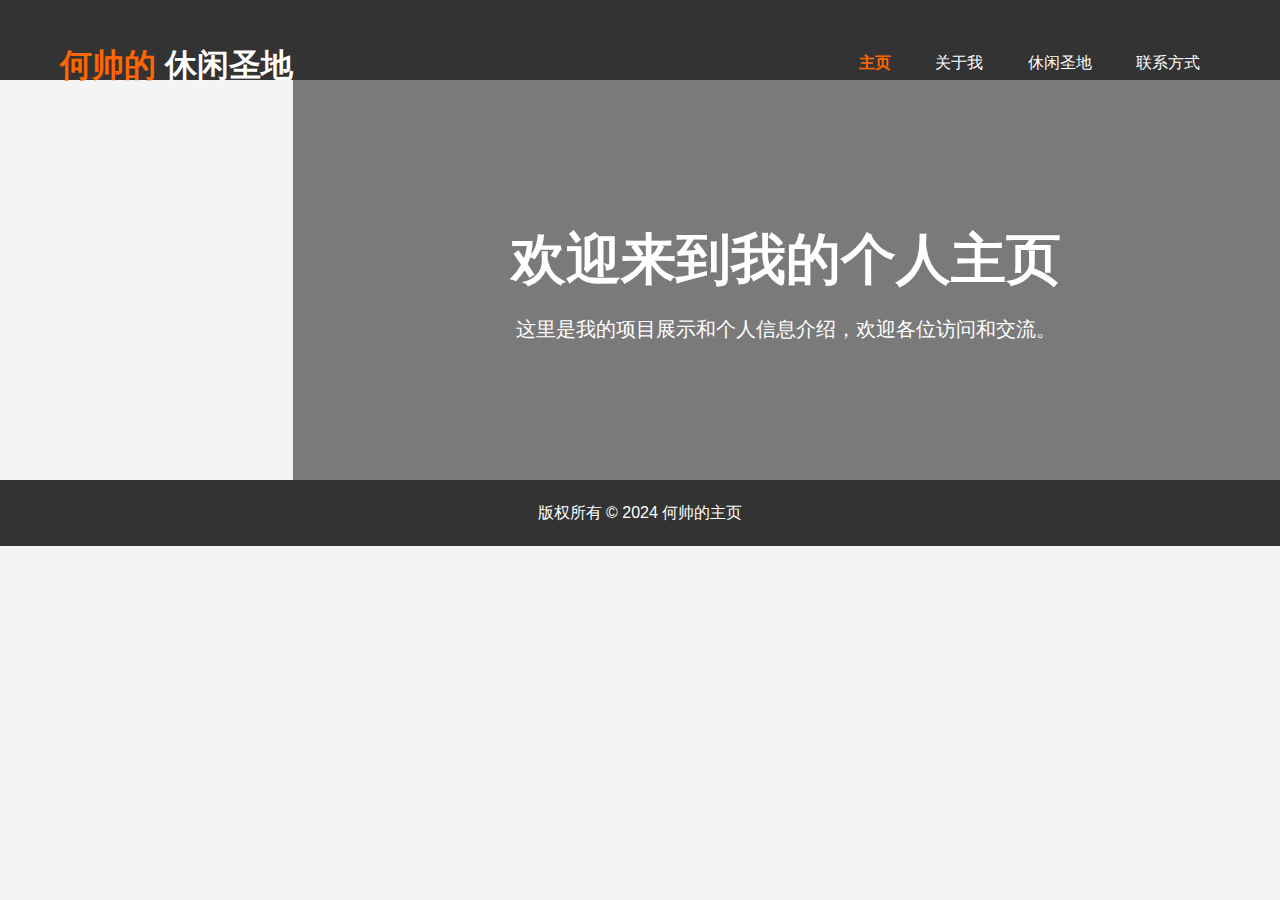
<file: index.html>
<!DOCTYPE html>
<html lang="en">
<head>
    <meta charset="UTF-8">
    <meta name="viewport" content="width=device-width, initial-scale=1.0">
    <title>何帅的主页</title>
    <link rel="stylesheet" href="./subHtml/style.css">
</head>
<body>
    <header>
        <div class="container">
            <div id="branding">
                <h1><span class="highlight">何帅的</span> 休闲圣地</h1>
            </div>
            <nav>
                <ul>
                    <li class="current"><a href="index.html">主页</a></li>
                    <li><a href="subHtml/about.html">关于我</a></li>
                    <li><a href="subHtml/game.html">休闲圣地</a></li>
                    <li><a href="subHtml/contact.html">联系方式</a></li>
                </ul>
            </nav>
        </div>
    </header>

    <section class="showcase">
        <div class="container">
            <h1>欢迎来到我的个人主页</h1>
            <p>这里是我的项目展示和个人信息介绍，欢迎各位访问和交流。</p>
        </div>
    </section>

    <!-- 在这里添加你的内容 -->

    <footer>
        <p>版权所有 &copy; 2024 何帅的主页</p>
    </footer>
</body>
</html>
</file>
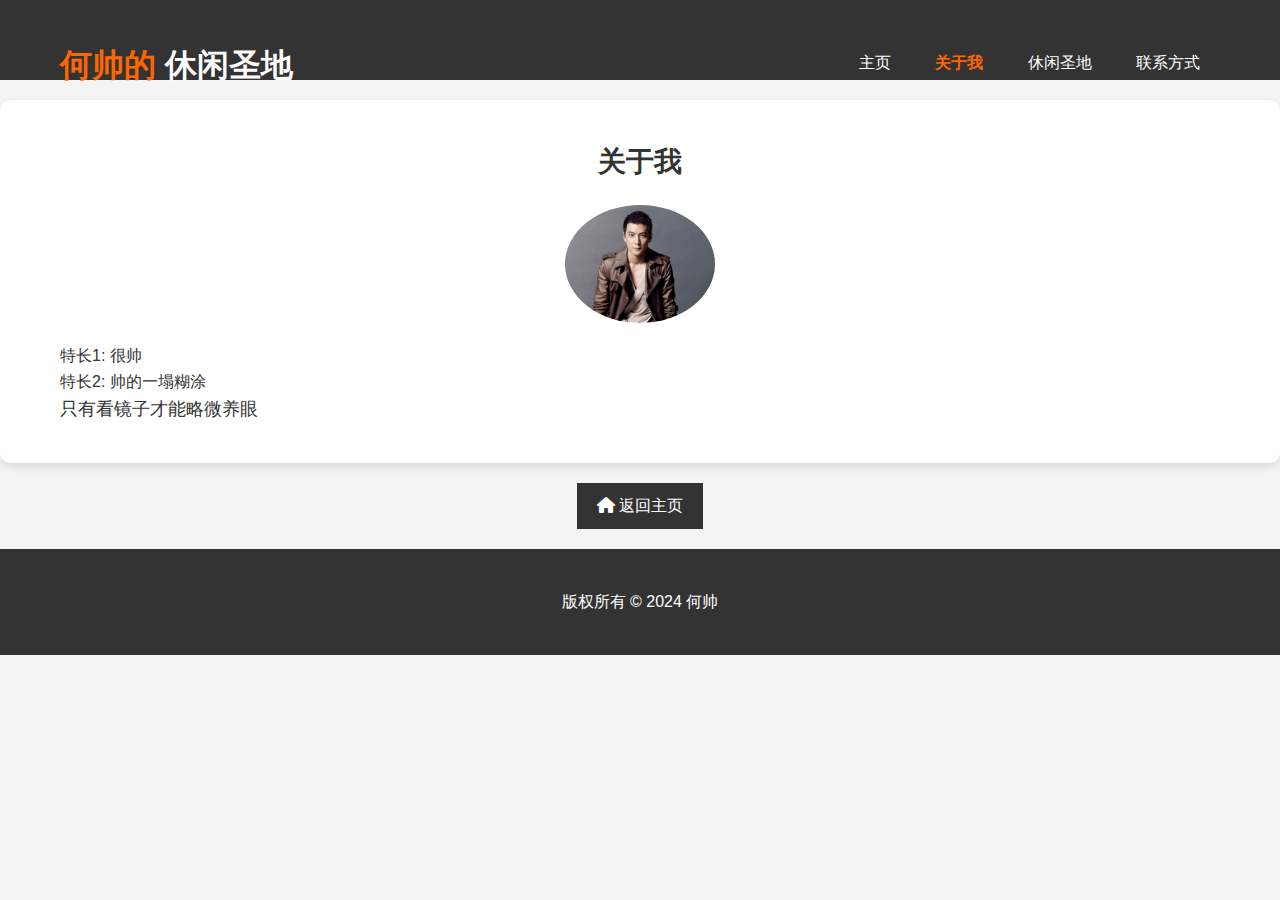
<file: subHtml/about.html>
<!DOCTYPE html>
<html lang="zh">
<head>
    <meta charset="UTF-8">
    <title>关于我 - 何帅的主页</title>
    <link rel="stylesheet" href="./style.css">
    <link rel="stylesheet" href="https://cdnjs.cloudflare.com/ajax/libs/font-awesome/6.4.0/css/all.min.css">
</head>
<body>
    <header>
        <div class="container">
            <div id="branding">
                <h1><span class="highlight">何帅的</span> 休闲圣地</h1>
            </div>
            <nav>
                <ul>
                    <li><a href="../index.html">主页</a></li>
                    <li class="current"><a href="about.html">关于我</a></li>
                    <li><a href="game.html">休闲圣地</a></li>
                    <li><a href="contact.html">联系方式</a></li>
                </ul>
            </nav>
        </div>
    </header>

    <main>
        <section class="section about-me">
            <div class="container">
                <h2>关于我</h2>
                <img src="../picture/my.jpg" alt="个人照片" class="profile-pic">
                <p>特长1: 很帅</p>
                <p>特长2: 帅的一塌糊涂</p>
                <p class="fancy-text">只有看镜子才能略微养眼</p>
            </div>
        </section>
    </main>

    <div class="back-to-home">
        <a href="../index.html"><i class="fas fa-home"></i> 返回主页</a>
    </div>

    <footer>
        <div class="container">
            <p>版权所有 © 2024 何帅</p>
        </div>
    </footer>
</body>
</html>
</file>
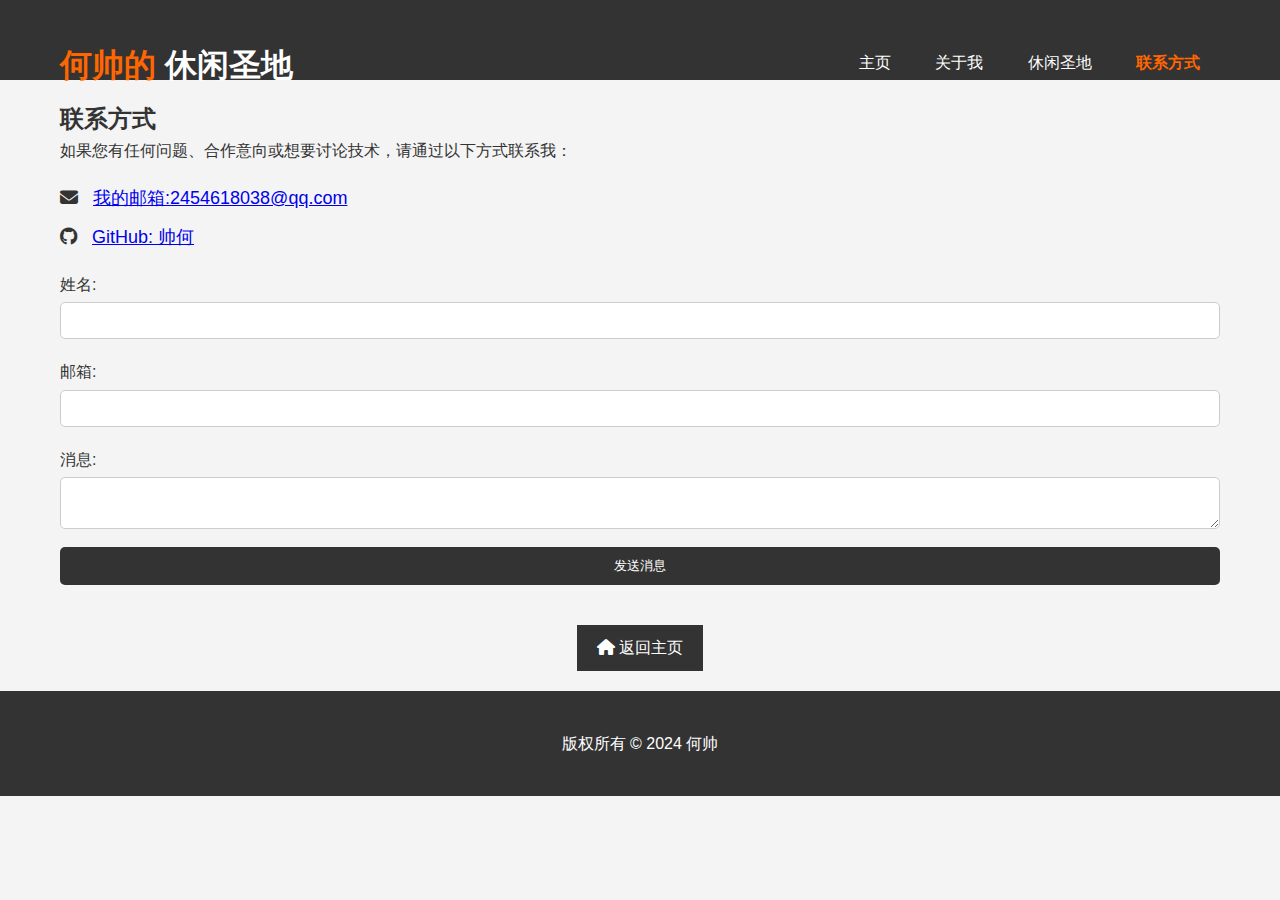
<file: subHtml/contact.html>
<!DOCTYPE html>
<html lang="zh">
<head>
    <meta charset="UTF-8">
    <title>休闲圣地 - 何帅的主页</title>
    <link rel="stylesheet" href="./style.css"> <!-- 引入通用样式 -->
    <link rel="stylesheet" href="https://cdnjs.cloudflare.com/ajax/libs/font-awesome/6.4.0/css/all.min.css"> <!-- 引入Font Awesome图标 -->
</head>
<body>
    <header>
        <div class="container">
            <div id="branding">
                <h1><span class="highlight">何帅的</span> 休闲圣地</h1>
            </div>
            <nav>
                <ul>
                    <li><a href="../index.html">主页</a></li>
                    <li><a href="about.html">关于我</a></li>
                    <li><a href="game.html">休闲圣地</a></li>
                    <li class="current"><a href="contact.html">联系方式</a></li>
                </ul>
            </nav>
        </div>
    </header>

<!-- 头部代码，这里再次强调可以考虑使用包含技术减少重复 -->
<!-- 头部代码，同前 -->

<main>
    <section class="contact-section">
        <div class="container">
            <h2>联系方式</h2>
            <p>如果您有任何问题、合作意向或想要讨论技术，请通过以下方式联系我：</p>
            
            <div class="contact-info">
                <div class="info-item">
                    <i class="fas fa-envelope"></i> <!-- 使用Font Awesome图标，确保引入相关库 -->
                    <a href="mailto:2454618038@qq.com">我的邮箱:2454618038@qq.com</a>
                </div>
                <div class="info-item">
                    <i class="fab fa-github"></i>
                    <a href="https://github.com/funnymadep">GitHub: 帅何</a>
                </div>
                <!-- <div class="info-item">
                    <i class="fab fa-linkedin"></i>
                    <a href="https://www.linkedin.com/in/yourlinkedin/">LinkedIn: yourlinkedin</a>
                </div> -->
                <!-- 根据实际情况添加更多联系方式 -->
            </div>
            
            <!-- 如果需要，还可以添加一个表单供用户直接发送消息 -->
            <form action="message-handler.php" method="POST">
                <label for="name">姓名:</label>
                <input type="text" id="name" name="name" required>
                
                <label for="email">邮箱:</label>
                <input type="email" id="email" name="email" required>
                
                <label for="message">消息:</label>
                <textarea id="message" name="message" required></textarea>
                
                <button type="submit">发送消息</button>
            </form>
            
        </div>
    </section>
</main>

<!-- 尾部代码，同前 -->

<div class="back-to-home">
    <a href="../index.html"><i class="fas fa-home"></i> 返回主页</a>
</div>
</body>

<footer>
    <div class="container">
        <p>版权所有 © 2024 何帅</p>
    </div>
</footer>

</html>
</file>
<file: subHtml/style.css>
/* 基础重置 */
* {
    margin: 0;
    padding: 0;
    box-sizing: border-box;
}

body {
    font-family: Arial, sans-serif;
    line-height: 1.6;
    color: #333;
    background-color: #f4f4f4; /* 轻微的灰色背景 */
}

.container {
    max-width: 1200px;
    margin: 0 auto;
    padding: 20px;
}

header, footer {
    background-color: #333; /* 深色背景 */
    color: #fff;
    padding: 20px;
    text-align: center;
}

header h1, footer p {
    margin: 0;
}

header a {
    color: #fff;
    text-decoration: none;
}

header a:hover {
    text-decoration: underline;
}

header ul {
    padding: 0;
    list-style: none;
}

header ul li {
    display: inline;
    padding: 0 20px;
}

header #branding {
    float: left;
}

header #branding h1 {
    margin: 0;
}

header nav {
    float: right;
    margin-top: 10px;
}

header .highlight, header .current a {
    color: #ff6600;
    font-weight: bold;
}

header a:hover {
    color: #ff6600;
    font-weight: bold;
}

.showcase {
    min-height: 400px;
    background: linear-gradient(rgba(0, 0, 0, 0.5), rgba(0, 0, 0, 0.5)), url('https://source.unsplash.com/1600x900/?nature,water') no-repeat center center/cover;
    text-align: center;
    color: #ffffff;
    display: flex;
    flex-direction: column;
    justify-content: center;
}

.showcase h1 {
    font-size: 55px;
    margin-bottom: 10px;
}

.showcase p {
    font-size: 20px;
}

.section {
    background: #fff;
    padding: 20px;
    margin: 20px 0;
    border-radius: 10px;
    box-shadow: 0 4px 8px rgba(0, 0, 0, 0.1);
}

.section h2 {
    margin-bottom: 20px;
    font-size: 28px;
    text-align: center;
}

.profile-pic {
    width: 150px;
    height: auto;
    border-radius: 50%;
    display: block;
    margin: 0 auto 20px auto;
}

.contact-info {
    margin-top: 20px;
}

.contact-info .info-item {
    margin: 10px 0;
    font-size: 18px;
}

.contact-info .info-item i {
    margin-right: 10px;
}

form {
    margin-top: 20px;
}

form label {
    display: block;
    margin: 10px 0 5px 0;
}

form input, form textarea {
    width: 100%;
    padding: 10px;
    margin-bottom: 10px;
    border: 1px solid #ccc;
    border-radius: 5px;
}

form button {
    display: block;
    width: 100%;
    padding: 10px;
    background-color: #333;
    color: #fff;
    border: none;
    border-radius: 5px;
    cursor: pointer;
    transition: background-color 0.3s ease;
}

form button:hover {
    background-color: #555;
}

.back-to-home {
    text-align: center;
    margin: 20px 0;
}

.back-to-home a {
    display: inline-block;
    padding: 10px 20px;
    background-color: #333;
    color: #fff;
    text-decoration: none;
    transition: background-color 0.3s ease;
}

.back-to-home a:hover {
    background-color: #555;
}

.fancy-text {
    font-family: 'Georgia', serif;
    font-size: 18px; /* 可选：调整字体大小 */
}

.button-container {
    display: grid;
    grid-template-columns: repeat(auto-fit, minmax(150px, 1fr)); /* 自适应布局 */
    gap: 15px;
    padding: 10px;
}

.button {
    display: flex;
    flex-direction: column;
    align-items: center;
    text-decoration: none;
    background-color: #ffffff;
    border: 2px solid #ddd;
    border-radius: 10px;
    overflow: hidden;
    transition: transform 0.3s, box-shadow 0.3s;
}

.button:hover {
    transform: translateY(-5px);
    box-shadow: 0 4px 8px rgba(0, 0, 0, 0.2);
}

.button img {
    width: 100%;
    height: auto;
}

.button span {
    padding: 10px;
    font-size: 16px;
    color: #333;
}
</file>
